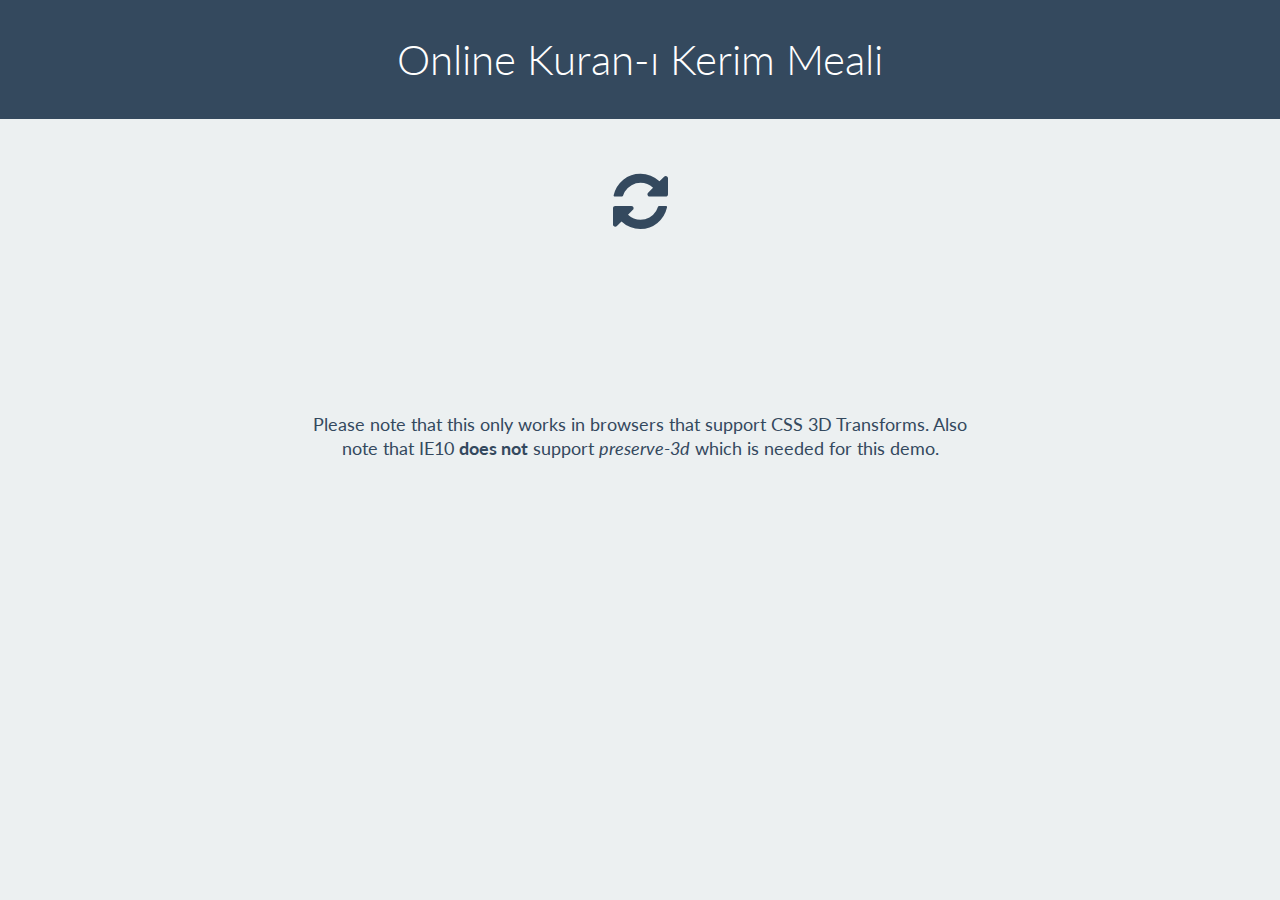
<file: index.html>
﻿<!DOCTYPE html>
<html lang="en" class="no-js" ng-app="homeModule">
<head>
    <meta charset="UTF-8" />
    <meta http-equiv="X-UA-Compatible" content="IE=edge,chrome=1">
    <meta name="viewport" content="width=device-width, initial-scale=1.0">
    <title>Online Kuran-ı Kerim Meali</title>
    <meta name="description" content="Online Kuran-ı Kerim Meali" />
    <meta name="keywords" content="Online Kuran-ı Kerim Meali" />
    <meta name="author" content="114" />
    <link rel="shortcut icon" href="images/favicon.ico">
    <link rel="stylesheet" type="text/css" href="content/plugin/AnimatedBooks/css/demo.css" />
    <link rel="stylesheet" type="text/css" href="content/plugin/AnimatedBooks/css/book.css" />

    <link href="//maxcdn.bootstrapcdn.com/font-awesome/4.1.0/css/font-awesome.min.css" rel="stylesheet">

    <!--angularjs libraries-->
    <script src="scripts/lib/angular.min.js"></script>
    <script src="scripts/lib/angular-resource.min.js"></script>
    <!--angularjs libraries-->

    <script src="app.main/service/service.js"></script>
    <script src="app.main/helpers/directives/mainDirectives.js"></script>
    <script src="app.main/app.js"></script>

</head>
<body>
    <div class="container">
        <header>
            <h1>Online Kuran-ı Kerim Meali <!--<span>Resimli anlatım.</span>--></h1>
        </header>
        <div class="component">


            <books-panel></books-panel>


            <p class="note">Please note that this only works in browsers that support CSS 3D Transforms. Also note that IE10 <strong>does not</strong> support <em>preserve-3d</em> which is needed for this demo.</p>
        </div>
    </div><!-- /container -->
</body>
</html>
</file>
<file: content/plugin/AnimatedBooks/css/demo.css>
@import url(http://fonts.googleapis.com/css?family=Lato:300,400,700);

@font-face {
    font-family: 'codropsicons';
    src: url('../fonts/codropsicons/codropsicons.eot');
    src: url('../fonts/codropsicons/codropsicons.eot?#iefix') format('embedded-opentype'), url('../fonts/codropsicons/codropsicons.woff') format('woff'), url('../fonts/codropsicons/codropsicons.ttf') format('truetype'), url('../fonts/codropsicons/codropsicons.svg#codropsicons') format('svg');
    font-weight: normal;
    font-style: normal;
}

.container > header,
.codrops-top {
    font-family: 'Lato', Arial, sans-serif;
    color: #34495e;
}

.container > header {
    margin: 0 auto;
    padding: 2em;
    text-align: center;
    background: #34495e;
    color: #fff;
}

    .container > header h1 {
        font-size: 2.625em;
        line-height: 1.3;
        margin: 0;
        font-weight: 300;
    }

    .container > header span {
        display: block;
        font-size: 60%;
        color: #16a085;
        padding: 0 0 0.6em 0.1em;
    }

/* To Navigation Style */
.codrops-top {
    background: #253749;
    text-transform: uppercase;
    width: 100%;
    font-size: 0.69em;
    line-height: 2.2;
}

    .codrops-top a {
        text-decoration: none;
        padding: 0 1em;
        letter-spacing: 0.1em;
        color: #fff;
        display: inline-block;
    }

        .codrops-top a:hover {
            background: rgba(255,255,255,0.1);
            color: #fff;
        }

    .codrops-top span.right {
        float: right;
    }

        .codrops-top span.right a {
            float: left;
            display: block;
        }

.codrops-icon:before {
    font-family: 'codropsicons';
    margin: 0 4px;
    speak: none;
    font-style: normal;
    font-weight: normal;
    font-variant: normal;
    text-transform: none;
    line-height: 1;
    -webkit-font-smoothing: antialiased;
}

.codrops-icon-drop:before {
    content: "\e001";
}

.codrops-icon-prev:before {
    content: "\e004";
}

/* Demo Buttons Style */
.codrops-demos {
    padding-top: 1em;
    font-size: 0.9em;
}

    .codrops-demos a {
        text-decoration: none;
        outline: none;
        display: inline-block;
        margin: 0.5em;
        font-size: 1.1em;
        padding: 0.7em 1.1em;
        border: 3px solid #16a085;
        color: #16a085;
        font-weight: 700;
    }

        .codrops-demos a:hover,
        .codrops-demos a.current-demo,
        .codrops-demos a.current-demo:hover {
            border-color: #fff;
            color: #fff;
        }

p.note {
    font-size: 1.1em;
    text-align: center;
    padding: 40px 10px 100px;
    max-width: 700px;
    margin: 0 auto;
    line-height: 1.4;
}

@media screen and (max-width: 25em) {

    .codrops-icon span {
        display: none;
    }
}

.center {
    text-align:center;
}

.padding50 {
    padding: 50px;
}
</file>
<file: content/plugin/AnimatedBooks/css/book.css>
/*
	A. Mini Reset 
*/
*, *:after, *:before { -webkit-box-sizing: border-box; -moz-box-sizing: border-box; box-sizing: border-box; }

* {
  margin: 0;
  padding: 0;
}

::before,
::after {
	content: "";
}

html,
body {
	height: 100%;
	-webkit-font-smoothing: subpixel-antialiased;
}

html {
	font-size: 100%;
}

body {
	background: #ecf0f1;
	color: #34495e;
	font-family: 'Lato', 'Arial', sans-serif;
	font-weight: 400;
	line-height: 1.2;
}

ul {
	margin: 0;
	padding: 0;
	list-style: none;
}

a {
	color: #2c3e50;
	text-decoration: none;
}

.btn {
	display: inline-block;
	text-transform: uppercase;
	border: 2px solid #2c3e50;
	margin-top: 100px; 
	font-size: 0.7em;
	font-weight: 700;
	padding: 0.1em 0.4em;
	text-align: center;
	-webkit-transition: color 0.3s, border-color 0.3s;
	-moz-transition: color 0.3s, border-color 0.3s;
	transition: color 0.3s, border-color 0.3s;
}

.btn:hover {
	border-color: #16a085;
	color: #16a085;
}

/* basic grid, only for this demo */

.align {
	clear: both;
	margin: 90px auto 20px;
	width: 100%;
	max-width: 1170px;
	text-align: center;
}

.align > li {
	width: 500px;
	min-height: 300px;
	display: inline-block;
	margin: 30px 20px 30px 30px;
	padding: 0 0 0 60px;
	vertical-align: top;
}

/* ///////////////////////////////////////////////////

HARDCOVER
Table of Contents

1. container
2. background & color
3. opening cover, back cover and pages
4. position, transform y transition
5. events
6. Bonus
	- Cover design
	- Ribbon
	- Figcaption
7. mini-reset

/////////////////////////////////////////////////////*/

/*
	1. container
*/

.book {
	position: relative;
	width: 160px; 
	height: 220px;
	-webkit-perspective: 1000px;
	-moz-perspective: 1000px;
	perspective: 1000px;
	-webkit-transform-style: preserve-3d;
	-moz-transform-style: preserve-3d;
	transform-style: preserve-3d;
}

/*
	2. background & color
*/

/* HARDCOVER FRONT */
.hardcover_front li:first-child {
	background-color: #eee;
	-webkit-backface-visibility: hidden;
	-moz-backface-visibility: hidden;
	backface-visibility: hidden;
}

/* reverse */
.hardcover_front li:last-child {
	background: #fffbec;
}

/* HARDCOVER BACK */
.hardcover_back li:first-child {
	background: #fffbec;
}

/* reverse */
.hardcover_back li:last-child {
	background: #fffbec;
}

.book_spine li:first-child {
	background: #eee;
}
.book_spine li:last-child {
	background: #333;
}

/* thickness of cover */

.hardcover_front li:first-child:after,
.hardcover_front li:first-child:before,
.hardcover_front li:last-child:after,
.hardcover_front li:last-child:before,
.hardcover_back li:first-child:after,
.hardcover_back li:first-child:before,
.hardcover_back li:last-child:after,
.hardcover_back li:last-child:before,
.book_spine li:first-child:after,
.book_spine li:first-child:before,
.book_spine li:last-child:after,
.book_spine li:last-child:before {
	background: #999;
}

/* page */

.page > li {
	background: -webkit-linear-gradient(left, #e1ddd8 0%, #fffbf6 100%);
	background: -moz-linear-gradient(left, #e1ddd8 0%, #fffbf6 100%);
	background: -ms-linear-gradient(left, #e1ddd8 0%, #fffbf6 100%);
	background: linear-gradient(left, #e1ddd8 0%, #fffbf6 100%);
	box-shadow: inset 0px -1px 2px rgba(50, 50, 50, 0.1), inset -1px 0px 1px rgba(150, 150, 150, 0.2);
	border-radius: 0px 5px 5px 0px;
}

/*
	3. opening cover, back cover and pages
*/

.hardcover_front {
	-webkit-transform: rotateY(-34deg) translateZ(8px);
	-moz-transform: rotateY(-34deg) translateZ(8px);
	transform: rotateY(-34deg) translateZ(8px);
	z-index: 100;
}

.hardcover_back {
	-webkit-transform: rotateY(-15deg) translateZ(-8px);
	-moz-transform: rotateY(-15deg) translateZ(-8px);
	transform: rotateY(-15deg) translateZ(-8px);
}

.page li:nth-child(1) {
	-webkit-transform: rotateY(-28deg);
	-moz-transform: rotateY(-28deg);
	transform: rotateY(-28deg);
}

.page li:nth-child(2) {
	-webkit-transform: rotateY(-30deg);
	-moz-transform: rotateY(-30deg);
	transform: rotateY(-30deg);
}

.page li:nth-child(3) {
	-webkit-transform: rotateY(-32deg);
	-moz-transform: rotateY(-32deg);
	transform: rotateY(-32deg);
}

.page li:nth-child(4) {
	-webkit-transform: rotateY(-34deg);
	-moz-transform: rotateY(-34deg);
	transform: rotateY(-34deg);
}

.page li:nth-child(5) {
	-webkit-transform: rotateY(-36deg);
	-moz-transform: rotateY(-36deg);
	transform: rotateY(-36deg);
}

/*
	4. position, transform & transition
*/

.hardcover_front,
.hardcover_back,
.book_spine,
.hardcover_front li,
.hardcover_back li,
.book_spine li {
	position: absolute;
	top: 0;
	left: 0;
	width: 100%;
	height: 100%;
	-webkit-transform-style: preserve-3d;
	-moz-transform-style: preserve-3d;
	transform-style: preserve-3d;
}

.hardcover_front,
.hardcover_back {
	-webkit-transform-origin: 0% 100%;
	-moz-transform-origin: 0% 100%;
	transform-origin: 0% 100%;
}

.hardcover_front {
	-webkit-transition: all 0.8s ease, z-index 0.6s;
	-moz-transition: all 0.8s ease, z-index 0.6s;
	transition: all 0.8s ease, z-index 0.6s;
}

/* HARDCOVER front */
.hardcover_front li:first-child {
	cursor: default;
	-webkit-user-select: none;
	-moz-user-select: none;
	user-select: none;
	-webkit-transform: translateZ(2px);
	-moz-transform: translateZ(2px);
	transform: translateZ(2px);
}

.hardcover_front li:last-child {
	-webkit-transform: rotateY(180deg) translateZ(2px);
	-moz-transform: rotateY(180deg) translateZ(2px);
	transform: rotateY(180deg) translateZ(2px);
}

/* HARDCOVER back */
.hardcover_back li:first-child {
	-webkit-transform: translateZ(2px);
	-moz-transform: translateZ(2px);
	transform: translateZ(2px);
}

.hardcover_back li:last-child {
	-webkit-transform: translateZ(-2px);
	-moz-transform: translateZ(-2px);
	transform: translateZ(-2px);
}

/* thickness of cover */
.hardcover_front li:first-child:after,
.hardcover_front li:first-child:before,
.hardcover_front li:last-child:after,
.hardcover_front li:last-child:before,
.hardcover_back li:first-child:after,
.hardcover_back li:first-child:before,
.hardcover_back li:last-child:after,
.hardcover_back li:last-child:before,
.book_spine li:first-child:after,
.book_spine li:first-child:before,
.book_spine li:last-child:after,
.book_spine li:last-child:before {
	position: absolute;
	top: 0;
	left: 0;
}

/* HARDCOVER front */
.hardcover_front li:first-child:after,
.hardcover_front li:first-child:before {
	width: 4px;
	height: 100%;
}

.hardcover_front li:first-child:after {
	-webkit-transform: rotateY(90deg) translateZ(-2px) translateX(2px);
	-moz-transform: rotateY(90deg) translateZ(-2px) translateX(2px);
	transform: rotateY(90deg) translateZ(-2px) translateX(2px);
}

.hardcover_front li:first-child:before {
	-webkit-transform: rotateY(90deg) translateZ(158px) translateX(2px);
	-moz-transform: rotateY(90deg) translateZ(158px) translateX(2px);
	transform: rotateY(90deg) translateZ(158px) translateX(2px);
}

.hardcover_front li:last-child:after,
.hardcover_front li:last-child:before {
	width: 4px;
	height: 160px;
}

.hardcover_front li:last-child:after {
	-webkit-transform: rotateX(90deg) rotateZ(90deg) translateZ(80px) translateX(-2px) translateY(-78px);
	-moz-transform: rotateX(90deg) rotateZ(90deg) translateZ(80px) translateX(-2px) translateY(-78px);
	transform: rotateX(90deg) rotateZ(90deg) translateZ(80px) translateX(-2px) translateY(-78px);
}
.hardcover_front li:last-child:before {
	box-shadow: 0px 0px 30px 5px #333;
	-webkit-transform: rotateX(90deg) rotateZ(90deg) translateZ(-140px) translateX(-2px) translateY(-78px);
	-moz-transform: rotateX(90deg) rotateZ(90deg) translateZ(-140px) translateX(-2px) translateY(-78px);
	transform: rotateX(90deg) rotateZ(90deg) translateZ(-140px) translateX(-2px) translateY(-78px);
}

/* thickness of cover */

.hardcover_back li:first-child:after,
.hardcover_back li:first-child:before {
	width: 4px;
	height: 100%;
}

.hardcover_back li:first-child:after {
	-webkit-transform: rotateY(90deg) translateZ(-2px) translateX(2px);
	-moz-transform: rotateY(90deg) translateZ(-2px) translateX(2px);
	transform: rotateY(90deg) translateZ(-2px) translateX(2px);
}
.hardcover_back li:first-child:before {
	-webkit-transform: rotateY(90deg) translateZ(158px) translateX(2px);
	-moz-transform: rotateY(90deg) translateZ(158px) translateX(2px);
	transform: rotateY(90deg) translateZ(158px) translateX(2px);
}

.hardcover_back li:last-child:after,
.hardcover_back li:last-child:before {
	width: 4px;
	height: 160px;
}

.hardcover_back li:last-child:after {
	-webkit-transform: rotateX(90deg) rotateZ(90deg) translateZ(80px) translateX(2px) translateY(-78px);
	-moz-transform: rotateX(90deg) rotateZ(90deg) translateZ(80px) translateX(2px) translateY(-78px);
	transform: rotateX(90deg) rotateZ(90deg) translateZ(80px) translateX(2px) translateY(-78px);
}

.hardcover_back li:last-child:before {
	box-shadow: 10px -1px 80px 20px #666;
	-webkit-transform: rotateX(90deg) rotateZ(90deg) translateZ(-140px) translateX(2px) translateY(-78px);
	-moz-transform: rotateX(90deg) rotateZ(90deg) translateZ(-140px) translateX(2px) translateY(-78px);
	transform: rotateX(90deg) rotateZ(90deg) translateZ(-140px) translateX(2px) translateY(-78px);
}

/* BOOK SPINE */
.book_spine {
	-webkit-transform: rotateY(60deg) translateX(-5px) translateZ(-12px);
	-moz-transform: rotateY(60deg) translateX(-5px) translateZ(-12px);
	transform: rotateY(60deg) translateX(-5px) translateZ(-12px);
	width: 16px;
	z-index: 0;
}

.book_spine li:first-child {
	-webkit-transform: translateZ(2px);
	-moz-transform: translateZ(2px);
	transform: translateZ(2px);
}

.book_spine li:last-child {
	-webkit-transform: translateZ(-2px);
	-moz-transform: translateZ(-2px);
	transform: translateZ(-2px);
}

/* thickness of book spine */
.book_spine li:first-child:after,
.book_spine li:first-child:before {
	width: 4px;
	height: 100%;
}

.book_spine li:first-child:after {
	-webkit-transform: rotateY(90deg) translateZ(-2px) translateX(2px);
	-moz-transform: rotateY(90deg) translateZ(-2px) translateX(2px);
	transform: rotateY(90deg) translateZ(-2px) translateX(2px);
}

.book_spine li:first-child:before {
	-webkit-transform: rotateY(-90deg) translateZ(-12px);
	-moz-transform: rotateY(-90deg) translateZ(-12px);
	transform: rotateY(-90deg) translateZ(-12px);
}

.book_spine li:last-child:after,
.book_spine li:last-child:before {
	width: 4px;
	height: 16px;
}

.book_spine li:last-child:after {
	-webkit-transform: rotateX(90deg) rotateZ(90deg) translateZ(8px) translateX(2px) translateY(-6px);
	-moz-transform: rotateX(90deg) rotateZ(90deg) translateZ(8px) translateX(2px) translateY(-6px);
	transform: rotateX(90deg) rotateZ(90deg) translateZ(8px) translateX(2px) translateY(-6px);
}

.book_spine li:last-child:before {
	box-shadow: 5px -1px 100px 40px rgba(0, 0, 0, 0.2);
	-webkit-transform: rotateX(90deg) rotateZ(90deg) translateZ(-210px) translateX(2px) translateY(-6px);
	-moz-transform: rotateX(90deg) rotateZ(90deg) translateZ(-210px) translateX(2px) translateY(-6px);
	transform: rotateX(90deg) rotateZ(90deg) translateZ(-210px) translateX(2px) translateY(-6px);
}

.page,
.page > li {
	position: absolute;
	top: 0;
	left: 0;
	-webkit-transform-style: preserve-3d;
	-moz-transform-style: preserve-3d;
	transform-style: preserve-3d;
}

.page {
	width: 100%;
	height: 98%;
	top: 1%;
	left: 3%;
	z-index: 10;
}

.page > li {
	width: 100%;
	height: 100%;
	-webkit-transform-origin: left center;
	-moz-transform-origin: left center;
	transform-origin: left center;
	-webkit-transition-property: transform;
	-moz-transition-property: transform;
	transition-property: transform;
	-webkit-transition-timing-function: ease;
	-moz-transition-timing-function: ease;
	transition-timing-function: ease;
}

.page > li:nth-child(1) {
	-webkit-transition-duration: 0.6s;
	-moz-transition-duration: 0.6s;
	transition-duration: 0.6s;
}

.page > li:nth-child(2) {
	-webkit-transition-duration: 0.6s;
	-moz-transition-duration: 0.6s;
	transition-duration: 0.6s;
}

.page > li:nth-child(3) {
	-webkit-transition-duration: 0.4s;
	-moz-transition-duration: 0.4s;
	transition-duration: 0.4s;
}

.page > li:nth-child(4) {
	-webkit-transition-duration: 0.5s;
	-moz-transition-duration: 0.5s;
	transition-duration: 0.5s;
}

.page > li:nth-child(5) {
	-webkit-transition-duration: 0.6s;
	-moz-transition-duration: 0.6s;
	transition-duration: 0.6s;
}

/*
	5. events
*/

.book:hover > .hardcover_front {
	-webkit-transform: rotateY(-145deg) translateZ(0);
	-moz-transform: rotateY(-145deg) translateZ(0);
	transform: rotateY(-145deg) translateZ(0);
	z-index: 0;
}

.book:hover > .page li:nth-child(1) {
	-webkit-transform: rotateY(-30deg);
	-moz-transform: rotateY(-30deg);
	transform: rotateY(-30deg);
	-webkit-transition-duration: 1.5s;
	-moz-transition-duration: 1.5s;
	transition-duration: 1.5s;
}

.book:hover > .page li:nth-child(2) {
	-webkit-transform: rotateY(-35deg);
	-moz-transform: rotateY(-35deg);
	transform: rotateY(-35deg);
	-webkit-transition-duration: 1.8s;
	-moz-transition-duration: 1.8s;
	transition-duration: 1.8s;
}

.book:hover > .page li:nth-child(3) {
	-webkit-transform: rotateY(-118deg);
	-moz-transform: rotateY(-118deg);
	transform: rotateY(-118deg);
	-webkit-transition-duration: 1.6s;
	-moz-transition-duration: 1.6s;
	transition-duration: 1.6s;
}

.book:hover > .page li:nth-child(4) {
	-webkit-transform: rotateY(-130deg);
	-moz-transform: rotateY(-130deg);
	transform: rotateY(-130deg);
	-webkit-transition-duration: 1.4s;
	-moz-transition-duration: 1.4s;
	transition-duration: 1.4s;
}

.book:hover > .page li:nth-child(5) {
	-webkit-transform: rotateY(-140deg);
	-moz-transform: rotateY(-140deg);
	transform: rotateY(-140deg);
	-webkit-transition-duration: 1.2s;
	-moz-transition-duration: 1.2s;
	transition-duration: 1.2s;
}

/*
	6. Bonus
*/

/* cover CSS */

.coverDesign {
	position: absolute;
	top: 0;
	left: 0;
	bottom: 0;
	right: 0;
	overflow: hidden;
	-webkit-backface-visibility: hidden;
	-moz-backface-visibility: hidden;
	backface-visibility: hidden;
}

.coverDesign::after {
	background-image: -webkit-linear-gradient( -135deg, rgba(255, 255, 255, 0.45) 0%, transparent 100%);
	background-image: -moz-linear-gradient( -135deg, rgba(255, 255, 255, 0.45) 0%, transparent 100%);
	background-image: linear-gradient( -135deg, rgba(255, 255, 255, 0.45) 0%, transparent 100%);
	position: absolute;
	top: 0;
	left: 0;
	bottom: 0;
	right: 0;
}

.coverDesign h1 {
	color: #fff;
	font-size: 2.2em;
	letter-spacing: 0.05em;
	text-align: center;
	margin: 54% 0 0 0;
	text-shadow: -1px -1px 0 rgba(0,0,0,0.1);
}

.coverDesign p {
	color: #f8f8f8;
	font-size: 1em;
	text-align: center;
	text-shadow: -1px -1px 0 rgba(0,0,0,0.1);
}

.yellow {
	background-color: #f1c40f;
	background-image: -webkit-linear-gradient(top, #f1c40f 58%, #e7ba07 0%);
	background-image: -moz-linear-gradient(top, #f1c40f 58%, #e7ba07 0%);
	background-image: linear-gradient(top, #f1c40f 58%, #e7ba07 0%);
}

.blue {
	background-color: #3498db;
	background-image: -webkit-linear-gradient(top, #3498db 58%, #2a90d4 0%);
	background-image: -moz-linear-gradient(top, #3498db 58%, #2a90d4 0%);
	background-image: linear-gradient(top, #3498db 58%, #2a90d4 0%);
}

.grey {
	background-color: #f8e9d1;
	background-image: -webkit-linear-gradient(top, #f8e9d1 58%, #e7d5b7 0%);
	background-image: -moz-linear-gradient(top, #f8e9d1 58%, #e7d5b7 0%);
	background-image: linear-gradient(top, #f8e9d1 58%, #e7d5b7 0%);
}

/* Basic ribbon */

.ribbon {
	background: #c0392b;
	color: #fff;
	display: block;
	font-size: 0.7em;
	position: absolute;
	top: 11px;
	right: 1px;
	width: 40px;
	height: 20px;
	line-height: 20px;
	letter-spacing: 0.15em; 
	text-align: center;
	-webkit-transform: rotateZ(45deg) translateZ(1px);
	-moz-transform: rotateZ(45deg) translateZ(1px);
	transform: rotateZ(45deg) translateZ(1px);
	-webkit-backface-visibility: hidden;
	-moz-backface-visibility: hidden;
	backface-visibility: hidden;
	z-index: 10;
}

.ribbon::before,
.ribbon::after{
	position: absolute;
	top: -20px;
	width: 0;
	height: 0;
	border-bottom: 20px solid #c0392b;
	border-top: 20px solid transparent;
}

.ribbon::before{
	left: -20px;
	border-left: 20px solid transparent;
}

.ribbon::after{
	right: -20px;
	border-right: 20px solid transparent;
}

/* figcaption */

figcaption {
	padding-left: 40px;
	text-align: left;
	position: absolute;
	top: 0%;
	left: 160px;
	width: 310px;
}

figcaption h1 {
	margin: 0;
}

figcaption span {
	color: #16a085;
	padding: 0.6em 0 1em 0;
	display: block;
}

figcaption p {
	color: #63707d;
	line-height: 1.3;
}

/* Media Queries */
@media screen and (max-width: 37.8125em) {
	.align > li {
		width: 100%;
		min-height: 440px;
		height: auto;
		padding: 0;
		margin: 0 0 30px 0;
	}

	.book {
		margin: 0 auto;
	}

	figcaption {
		text-align: center;
		width: 320px;
		top: 250px;
		padding-left: 0;
		left: -80px;
		font-size: 90%;
	}
}
</file>
